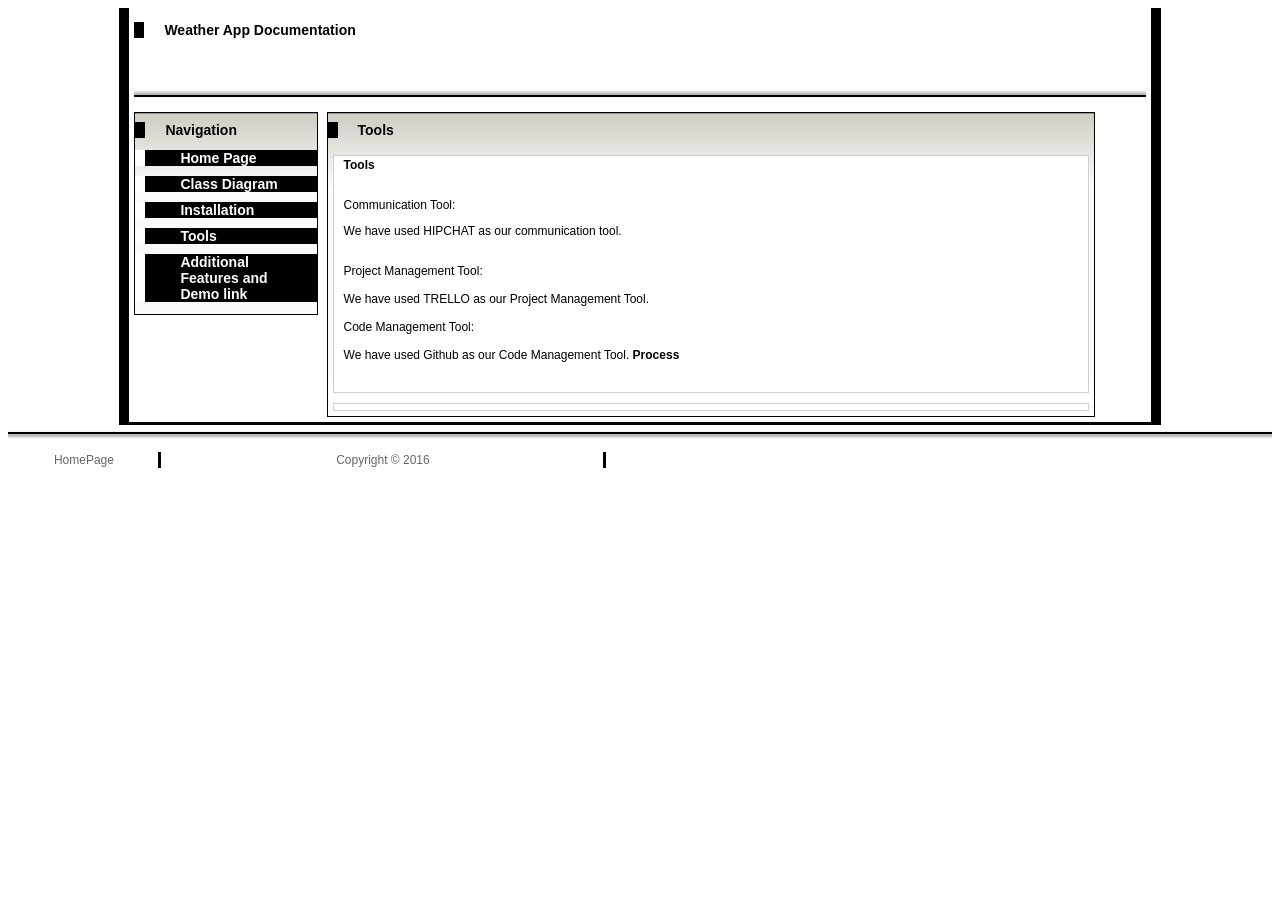
<file: Documentation/Tools.html>
<!DOCTYPE html PUBLIC "-//W3C//DTD XHTML 1.0 Strict//EN" "http://www.w3.org/TR/xhtml1/DTD/xhtml1-strict.dtd">
<html xmlns="http://www.w3.org/1999/xhtml">
<head>
<meta http-equiv="Content-Type" content="text/html; charset=utf-8" />

<title>Documentation for Australian Weather App</title>

<link href="styles/styles.css" rel="stylesheet" type="text/css" />


</head>

<body>
<div id="container">
  <div id="header"><a name="top" id="top"></a>
   <div id="logocontainer">
   <h1> Weather App Documentation</h1>
  </div>

  </div>
  
  <div id="headerbackground"></div>
  <div id="content">
    
	<!-- Content -->
   
 
    
   
  <!-- END FEATURED PRODUCTS -->
  </div>
		<br class="clear" />
		<div id="centercontent">
			<div id="rightcontent">
		
		</div>
		<div id="leftcontent">
			<h1> Navigation</h1>
			<p>
				<ul id="sddm">
              <li><a href="home.shtml" class="nav">Home Page</a></li>
              <li><a href="classdiagram.shtml" class="nav">Class Diagram</a></li>
              <li><a href="screenshots.shtml" class="nav">Installation</a></li>
							<li><a href="Tools.html" class="nav">Tools</a></li>
              <li><a href="features.shtml" class="nav">Additional Features and Demo link</a></li>
			      </ul>
			</p>

				
		</div>
      <div id="midcontent">
        <h1>Tools</h1>
        <!-- "content" -->
        <p class="contentpara"><strong></strong></p>

        <table class="middlecontenttable" border="0" cellpadding="0" cellspacing="5">
          <tr>
            <td class="tdborder2">
            <table width="100%" cellpadding="0" cellspacing="0">
                <tr>
                  <td class="tdwidth135">
                   
                  </td>
                   <tr>
                    
                  </tr>
                  <tr>
				  <b>Tools</b></br></br>
				  <p>Communication Tool:</p>
				  <p>We have used HIPCHAT as our communication tool.</p></br>
				  </b>Project Management Tool:</b></br></br>
				  We have used TRELLO as our Project Management Tool.</br></br>
				  </b>Code Management Tool:</b></br></br>
				  We have used Github as our Code Management Tool.
                  </tr>
                </tr>
              <tr>
                <b>Process</b></br></br>
				 <p></p>
              </tr>
            </table>
            </tr>
            </table>
            <table class="middlecontenttable" border="0" cellpadding="0" cellspacing="5">
          <tr>
            <td class="tdborder2">
            <table width="100%" cellpadding="0" cellspacing="0">             
                   <tr>
                    <td>
                           
                    
                    </td>
                  </tr>
                </tr>
              <tr>
                <td>
                  
                </td>
              </tr>
            </table>
            </tr>
            </table>
      
        
        
       
       </div>
    
    </div>
	<!-- END CONTENT -->
  
   
  </div>
 
  <div id="footer"> <div id="footerbackground"></div>

  <div id="links">
  <table width="100%" id="footertable"><tr><td class="showside style1 width16"><a href="home.shtml">HomePage</a></td>
  <td class="showside style1 width47">Copyright &copy; 2016 </td>
  
  </tr>
  </table>
  </div>
    
  </div>
  
  
  
 

</body>
</html>
</file>
<file: Documentation/styles/styles.css>
@charset "utf-8";
div#leftcontent {
	float: left;
	width: 18%;
	height: auto;
	background-repeat: repeat-x;
	border: thin solid #000000;
	background-image: url(../Images/backgroundmid.png);
}

.imageS{
	width:80%;	
	padding:10px;
	}
.alignCenter{
	text-align:center;
}
.tdwidth40{
	width: 40px;
	height: auto;
}
.tdwidth150{
	width: 150px;
}
.tdwidth440{
	width: 440px;
}
.tdwidth135{
	width: 135px;
}
.tdwidth138{
	width:138px;
}
.width16{
	width:16%;
}
.width47{
	width:47%;
}
.width100{
	width:100%;
}
.width26{
	width:26%;
}
.width27{
	width:27%;
}
.width50{
	width:50%;
}
.justify{
	text-align:justify;
}
.width70{
	width:70%;

}
.width30{
	width:30%;

}
.tableleftcolume {
	margin-right: 3px;
	margin-left: 3px;
	background-color: #FFFFFF;
	border: thin solid #D4D0C8;
	padding: 5px;
}
.middlecontenttable {
	height: auto;
	width: 100%;
}
table#featuredproducts {
width:548px;
}

.tdborder {
	border: thin solid #D4D0C8;
	background-color: #FFFFFF;
	padding-bottom: 4px;
	padding-top: 2px;
	padding-right: 4px;
}
.tdborder2 {
	border: thin solid #D4D0C8;
	background-color: #FFFFFF;
	padding-bottom: 4px;
	padding-top: 2px;
	padding-right: 4px;
	width:50%;
	padding-left:10px;
}
.paddingleft10px {
	padding-left: 10px;
	text-align:left;
}
.paddingleft20px {
	padding-left: 20px;
	text-align:left;
}


.strikeout {
	text-decoration: line-through;
}
a:hover  {
	color: #AB0006;
}
a {
	text-decoration: none;
	color: #656565;
}
.center{
text-align: center;
}
.left{
text-align: left;
}
.right{
text-align: right;

}

h1 {
	border-left-width: 10px;
	border-left-style: solid;
	border-left-color: #000000;
	font-size: 14px;
	font-weight: bold;
	padding-left: 20px;
}

div#midcontent {
	margin-right: 5%;
	margin-left: 19%;
	width: auto;
	background-image: url(../Images/backgroundmid.png);
	background-repeat: repeat-x;
	height: auto;
	border: thin solid #000000;
}
div#rightcontent {
	float: right;
	width: 18%;
	background-image: url(../Images/backgroundmid.png);
	background-repeat: repeat-x;
	height: auto;
	border: thin none #000000;
}
#container {
	margin: auto;
	border-right-width: 10px;
	border-bottom-width: 3px;
	border-left-width: 10px;
	border-right-style: solid;
	border-bottom-style: solid;
	border-left-style: solid;
	border-right-color: #000000;
	border-bottom-color: #000000;
	border-left-color: #000000;
	padding: 5px;
	min-width: 900px;
	width: 80%;
}
div#header {
	height: 70px;
}
div#headerbackground {
	background-image: url(../Images/headerborder.png);
	height: 15px;
	width: 100%;
	background-repeat: repeat-x;
}
body {
	font-family: Verdana, Arial, Helvetica, sans-serif;
	font-size: 12px;
	color: #000000;
}
.marquetable{
margin-right:auto;
margin-left:auto;
}



div#toprightcontent {
	margin-left: 19%;
	border: solid 1px black;
	margin-right: 19%;
	margin-top: 10px;
	height: 221px;
	background-repeat: repeat-x;
	background-color: #000000;

}
div#toprightright {
	float: right;
	width: 18%;
	margin-top: 10px;
}

div#topleftcontent {
	float: left;
	width: 18%;
	background-color: #000000;
	padding-bottom: 10px;
	margin-bottom: 10px;
	margin-top: 10px;
	border-top-width: 1px;
	border-right-width: 1px;
	border-bottom-width: 1px;
	border-left-width: 1px;
	border-top-style: solid;
	border-right-style: solid;
	border-bottom-style: solid;
	border-left-style: none;
	border-top-color: black;
	border-right-color: black;
	border-bottom-color: black;
	border-left-color: black;
}
.hiddensides {
	border-bottom-width: thin;
	border-bottom-style: solid;
	border-bottom-color: #D4D0C8;
}
.showside {
	border-right-width: medium;
	border-right-style: solid;
	border-right-color: #000000;
}
table#footertable {
	width: 600px;
	text-align: center;
	margin-top: 10px;
}
img#arrow {
	vertical-align: text-top;
}

.copy {
	text-align: center;
	width: 500px;
	margin-top: 10px;
}
div#links {
	width: 600px;
	float: left;
}
img#cards {
	vertical-align: middle;
}

div#copy {
	width: 500px;
}

div#cardss {
	float: right;
	margin-top: 10px;
}

.clear{
	clear :both;
	
}




img#logo {
	float: left;
}
img {
	border-top-style: none;
	border-right-style: none;
	border-bottom-style: none;
	border-left-style: none;
	margin: 0px;
	padding: 0px;
}
td#marqueeSelect {
	text-align: left;
	padding-left: 15px;
}

table#shoppingcarttab {
	float: right;
}
div#shoppingcart {
	float: right;
	padding-top: 20px;
}
div#logocontainer {
	float: left;
}

#sddm
{
	margin: 0;
	padding: 0;
	z-index: 30;
	display: block;
	list-style-type: none;
}

#sddm li
{
	padding: 0;
	list-style: none;
	float: none;
	font: bold 11px arial;
}

#sddm li a
{
	display: block;
	background: black;
	color: #FFF;
	text-align: left;
	text-decoration: none;
	margin-top: 10px;
	margin-bottom: 0;
	margin-left: 0px;
	padding-top: 0px;
	padding-right: 10px;
	padding-bottom: 0px;
	padding-left: 35px;
	font-size: 14px;
}

#sddm li a:hover
{
	background-color: #930400;
}

#sddm div
{
	position: absolute;
	visibility: hidden;
	margin: 0;
	padding: 0;
	background: #EAEBD8;
	border: 1px solid #5970B2;
}

#sddm div a
	{
	position: relative;
	display: block;
	margin: 0;
	padding: 5px 10px;
	width: auto;
	white-space: normal;
	text-align: left;
	text-decoration: none;
	background: #EAEBD8;
	color: #000000;
	font: 11px arial
}



.style1 {color: #656565}

#sddm div a:hover
	{
	background: #930400;
	color: #FFF
}
.style5 {font-size: 9px}

.style6 {font-size: 14px}

.style2 {color: #930400}

.contentpara {
text-align:center;
color: #930400}
.nav {
	border-left-width: 10px;
	border-left-style: solid;
	border-left-color: #FFFFFF;
}
div#footerbackground {
	background-image: url(../Images/footerborder.png);
	height: 15px;
	width: 100%;
	background-repeat: repeat-x;
}
.ppadding {
	margin-right: 4px;
	margin-left: 4px;
}
</file>
